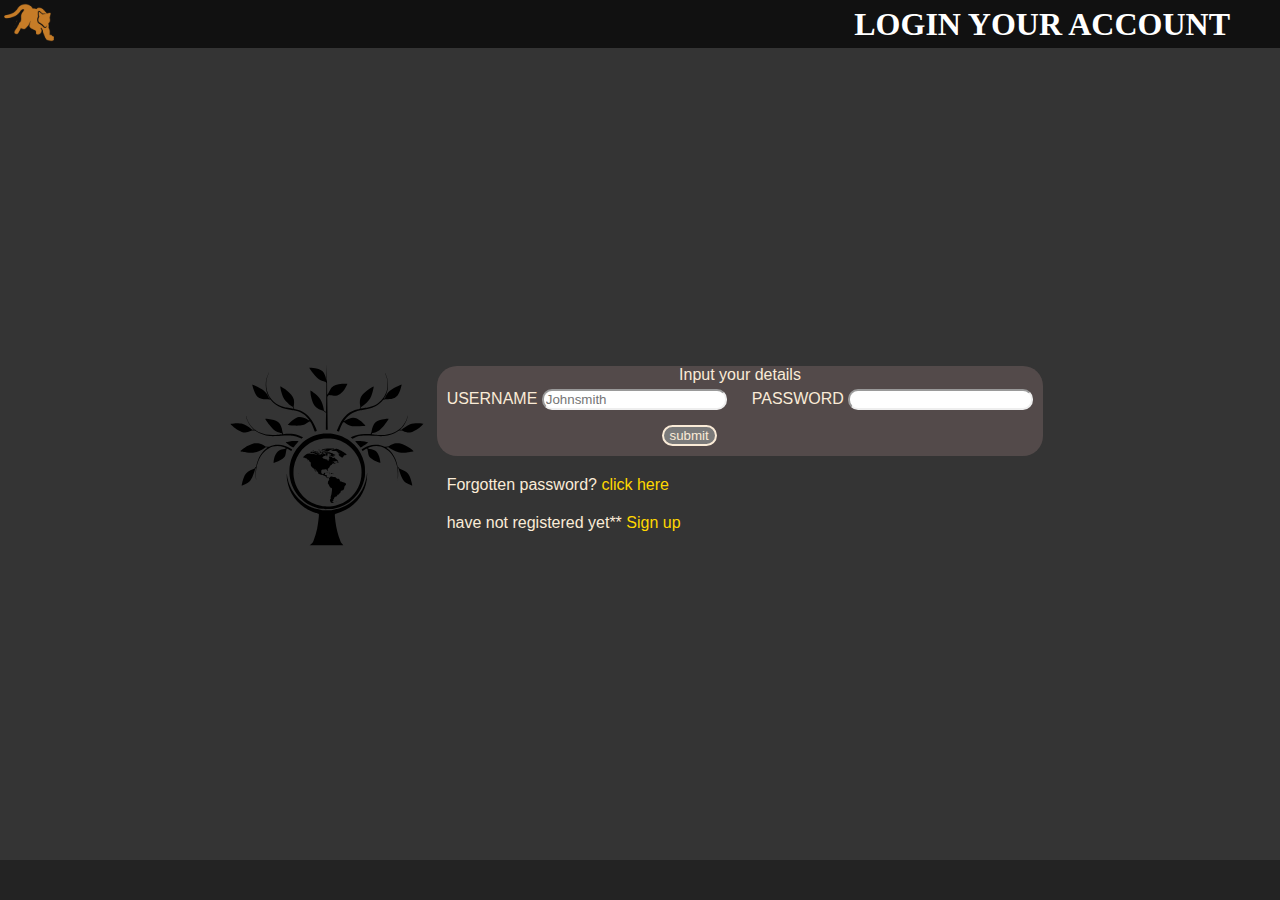
<file: Documents/#WEB/cryptogram/login.html>
<!DOCTYPE html>
<html lang="en">
<head>
    <meta charset="UTF-8">
    <meta http-equiv="X-UA-Compatible" content="IE=edge">
    <meta name="viewport" content="width=device-width, initial-scale=1.0">
    <title>Document</title>
    <link rel = "icon" href = "media/logo (1).svg"
    type = "image/x-icon">
    <link rel="stylesheet" href="css/login.css">
</head>
<body>
    <div id="container">
        <header id="header">
            <div class="headerContainer">
                <div > <a href="index.html"><img class="home" src="media/logo (1).svg" alt="logo"></a></div>
                <div class="reg"><h1>LOGIN YOUR ACCOUNT</h1></div>
            </div>
        </header>
        <main id="mainContent">
            <div ><img class="mainImage" src="media/rl.svg" alt="logo"></div>
            <div class="mainContainer">

                <form action="" id="mainForm">
                    <label id="motivation">Input your details</label>
                    
                    <div class="inputs">
                        <label for="username">USERNAME</label>
                            <input required type="text" name="username" id="username"
                             placeholder="Johnsmith" title="your username goes here">
                    </div>

                    <div class="inputs">
                        <label for="password">PASSWORD</label>
                    <input type="password" name="password" id="password" 
                     title=" password goes here " required>
                    </div>

                    <div class="inputs">
                    <input type="submit" class="submit" value="submit" title="click to submit your details">
                </div>

                </form>
                
                     
                     <p>Forgotten password?<a class="login" href="login.html"> click here</a></p>

                     <p> have not registered yet**<a class="login" href="register.html"> Sign up</a></p>
            </div>
        </main>
        <footer id="footer"></footer>
    </div>
</body>
</html>
</file>
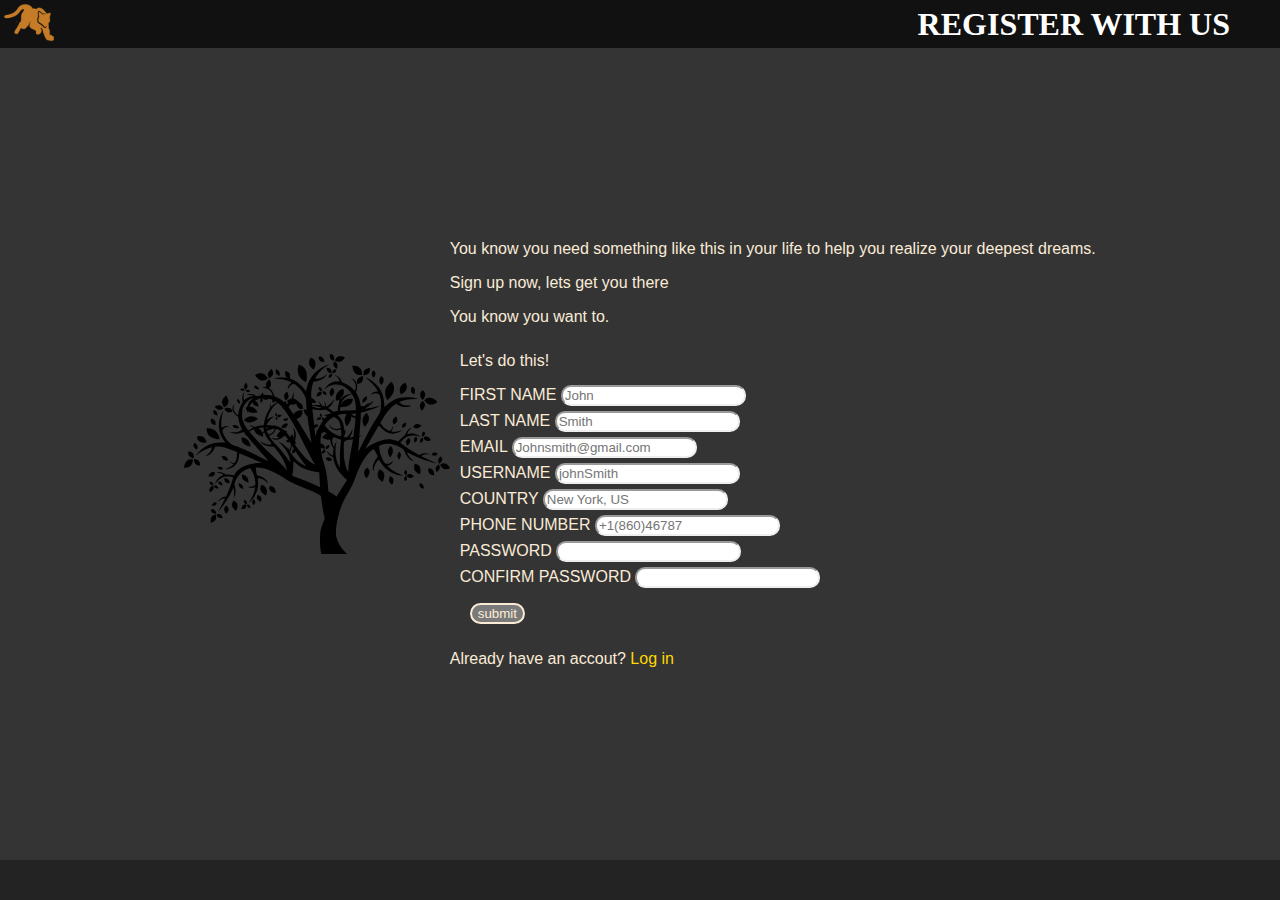
<file: Documents/#WEB/cryptogram/register.html>
<!DOCTYPE html>
<html lang="en">
<head>
    <meta charset="UTF-8">
    <meta http-equiv="X-UA-Compatible" content="IE=edge">
    <meta name="viewport" content="width=device-width, initial-scale=1.0">
    <title>Document</title>
    <link rel = "icon" href = "media/logo (1).svg"
    type = "image/x-icon">
    <link rel="stylesheet" href="css/register.css">
    <script src="js/register.js" defer></script>
</head>
<body>
    <div id="container">
        <header id="header">
            <div class="headerContainer">
            <div > <a href="index.html"><img class="home" src="media/logo (1).svg" alt="logo"></a></div>
            <div class="reg"><h1>REGISTER WITH US </h1></div>

        </div></header>
        <main id="mainContent">
            <div ><img class="mainImage" src="media/rl2.svg" alt="logo"></div>
            <div class="mainContainer">
                
                <p>
                    You know you need something like this in your life to help you realize your deepest dreams.
                   <p>Sign up now, lets get you there</p> 
                </p>
                <p>You know you want to.</p>
                <form id="Form" >
                    <label for="motivation" id="motivation">Let's do this!</label>
                    
                    <div class="inputs">
                        <label for="fName">FIRST NAME
                            <input type="text" name="fName" id="fName"
                             placeholder="John" required title="first name goes here">
                    </div>

                    <div class="inputs">
                        <label for="lName">LAST NAME</label>
                    <input type="text" name="lName" id="lName" 
                    placeholder="Smith"  required title=" last name goes here name ">
                    </div>
                    
                    <div class="inputs">
                        <label for="email">EMAIL</label>
                    <input type="email" name="email" required id="email" 
                    placeholder="Johnsmith@gmail.com" title="email address goes here">
                    </div>
                    <div class="inputs">
                        <label for="catgo">USERNAME</label>
                    <input type="text" name="username" required placeholder="johnSmith"
                    title="pick your username">
                    </div>
                    

                    <div class="inputs">
                        <label for="country">COUNTRY</label>
                    <input name="country" id="country" 
                    placeholder="New York, US" title="country address goes here">
                    </div>
                    
                    <div class="inputs">
                        <label for="phone-number">PHONE NUMBER</label>
                    <input type="tel" name="phone-number" required id="phone-number" 
                    placeholder="+1(860)46787" title="phone number goes here ">
                    </div>
                    
                    <div class="inputs">
                        <label for="PASSWORD">PASSWORD</label>
                    <input type="password" name="password" required id="password" title="password goes here">
                    </div>
                    
                    <div class="inputs">
                        <label for="CONFIRM PASSWORD">CONFIRM PASSWORD</label>
                        <input type="password" name="cPassword" required id="cPassword" title="confirm your password">
                    </div>

                    <div class="inputs">
                    <input type="submit" class="submit" value="submit" title="click to submit your details">
                </div>

                </form>
                
                     
                     <p>Already have an accout? <a class="login" href="login.html">Log in</a></p>
            </div>
        </main>
        <footer id="footer"></footer>
    </div>
</body>
</html>
</file>
<file: Documents/#WEB/cryptogram/css/login.css>
:root {
	--header: 3rem;
	--footer: 40px;
	--main: calc(100vh - calc(var(--header) + var(--footer)));
    --border-btn: 2px solid gold;
    --color-base-bg:#7a7a7a;
    --color-base-text:antiquewhite ;
    --color-btn-bg: #7a7a7a ;
    --theme-name: "light";
}
  @media (prefers-color-scheme: dark) {
    :root {
      --border-btn: 2px solid rgb(36, 36, 36);
      --color-base-bg: rgb(240, 240, 240);
      --color-base-text: rgb(18, 18, 18);
      --color-btn-bg: rgb(220, 220, 220);
      --theme-name: "dark";
    }
  }

body {
	margin: 0;
	padding: 0;
	border: 0px solid transparent;
	background: var(--color-base-bg);
    
}

#container {
	border: 0px solid transparent;
	height: 100vh;
	color: white;
}
#container > * {
	display: flex;
	justify-content: center;
	align-items: center;
}


#header {
	height: var(--header);
	background: #111111;
}
.headerContainer{
    display: flex;
    flex-direction: row;
    justify-content:space-between;
    align-items:center;
    width: 100%;
    height: 100%;
}
.home{
    width: fit-content;
    position: relative;


}
.reg>h1{
    position:relative;
    right: 50px;
}
#mainContent {
	height: var(--main);
	background: #343434;
    display: flex;
    flex-direction: row;
    align-items: center;
    justify-content: center;
    color:var(--color-base-text) ;
    font-family:'Gill Sans', 'Gill Sans MT', Calibri, 'Trebuchet MS', sans-serif;
    font-weight: 100;
    padding: 0px 100px;

}
.mainContainer>p{

    margin: 20px;
}
.mainImage{
    width: auto;
    height: 200px;
    display: flex;
    align-items: center;
    justify-content: center;
    
}
img{
    width: 200px;
}
#mainForm{

    display: grid;
    grid-template-columns: auto 5fr;
    grid-template-rows: auto 2fr;
    grid-gap: 5px;
    margin: 10px;
    background-color: rgb(83, 74, 74);
    border-radius: 20px;
}
#motivation{
    grid-column-end: 3;
    grid-column-start: 1;
    text-align: center;
}
.submit{
    border:var(--border-btn);
    border-radius: 20px;
    float: right;
    margin: 10px;
    background-color: var(--color-btn-bg);
    color: var(--color-base-text);
}
.inputs{
    margin:0 10px;
}
input{
    border-radius: 10px;
}
input:invalid {
    border-color:var(--border-btn); 
  }
  
  input:valid {
    border-color:var(--border-btn);
  }
.login{
    text-decoration: none;
    color: gold;
}

#footer {
	height: var(--footer);
	background: #232323;
}
</file>
<file: Documents/#WEB/cryptogram/css/register.css>
:root {
	--header: 3rem;
	--footer: 40px;
	--main: calc(100vh - calc(var(--header) + var(--footer)));
    --border-btn: 2px solid gold;
    --color-base-bg:#7a7a7a;
    --color-base-text:antiquewhite ;
    --color-btn-bg: #7a7a7a ;
    --theme-name: "light";
}
  @media (prefers-color-scheme: dark) {
    :root {
      --border-btn: 2px solid rgb(36, 36, 36);
      --color-base-bg: rgb(240, 240, 240);
      --color-base-text: rgb(18, 18, 18);
      --color-btn-bg: rgb(220, 220, 220);
      --theme-name: "dark";
    }
  }

body {
	margin: 0;
	padding: 0;
	border: 0px solid transparent;
	background: var(--color-base-bg);
    
}


#container {
	border: 0px solid transparent;
	height: 100vh;
	color: white;
}
#container > * {
	display: flex;
	justify-content: center;
	align-items: center;
}

#header {
	height: var(--header);
	background: #111111;
}
.headerContainer{
    display: flex;
    flex-direction: row;
    justify-content:space-between;
    align-items:center;
    width: 100%;
    height: 100%;
}
.home{
    width: fit-content;
    position: relative;


}
.reg>h1{
    position:relative;
    right: 50px;
}

#mainContent {
	height: var(--main);
	background: #343434;
    display: flex;
    flex-direction: row;
    align-items: center;
    justify-content: center;
    color:var(--color-base-text) ;
    font-family:'Gill Sans', 'Gill Sans MT', Calibri, 'Trebuchet MS', sans-serif;
    font-weight: 100;
    padding: 0px 100px;
   

}
.mainImage{
    width: auto;
    height: 200px;
     display: flex;
    align-items: center;
    justify-content: center;
    
}
img{
    width: 200px;
}
#mainForm{

    display: grid;
    grid-template-columns: auto 5fr;
    grid-template-rows: auto 2fr;
    grid-gap: 10px;
    margin: 10px;
    background-color: rgb(83, 74, 74);
    border-radius: 20px;
}
#motivation{
    grid-column-end: 3;
    grid-column-start: 1;
    margin: 10px;
}
#Form{
    display: flex;
    flex-direction: column;
    gap: 5px;
}
.submit{
    border:var(--border-btn);
    border-radius: 20px;
    margin: 10px;
    background-color: var(--color-btn-bg);
    color: var(--color-base-text);
}
.inputs{
    margin:0 10px;
}
input{

    border-radius: 10px;
}
input:invalid {
    border-color:var(--border-btn); 
  }
  
  input:valid {
    border-color:var(--border-btn);
  }
.login{
    text-decoration: none;
    color: gold;
}

#footer {
	height: var(--footer);
	background: #232323;
}
</file>
